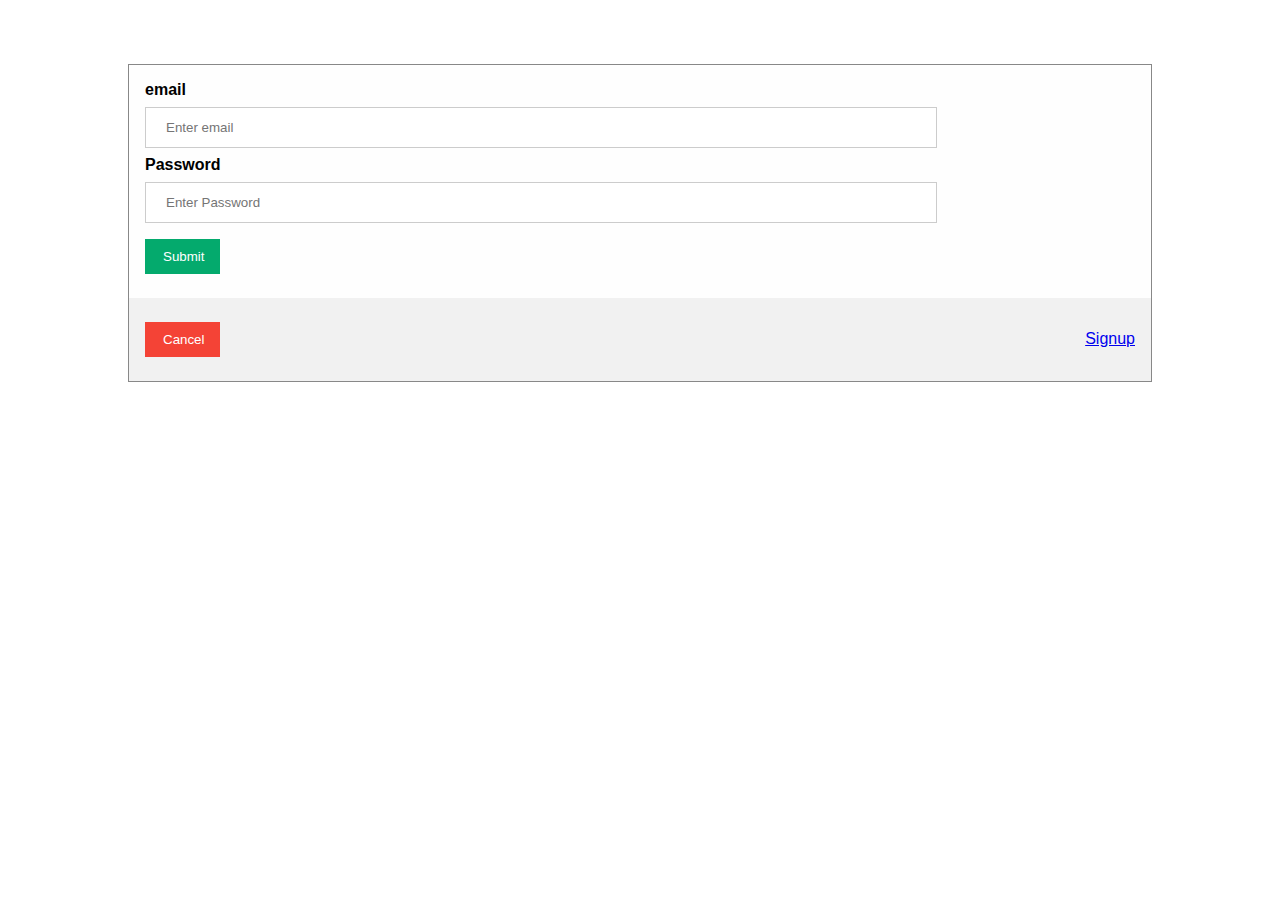
<file: templates/farmer_login.html>
<!DOCTYPE html>
<html lang="en">

<head>
    <meta charset="UTF-8">
    <meta name="viewport" content="width=device-width, initial-scale=1.0">
    <title>Farmer Login</title>
    <!-- <link rel="stylesheet" href="farmer_login.css"> -->
    <link rel="stylesheet" href="../static/farlogin.css">
    

</head>

<body>
    <div id="loginContainer" class="modal">
        <form id="loginForm" class="modal-content animate" action="/farmer_dashboard" method="post">

            <div class="container">
                <label for="email">
                    <b>email</b>
                </label>
                <input type="text" id="email" placeholder="Enter email" name="email" >

                <label for="password">
                    <b>Password</b>
                </label>
                <input type="password" id="password" placeholder="Enter Password" name="password" >

                <button type="submit" class='btn btn-success login '>Submit</button>
            </div>

            <div class="container d-flex align-items-center justify-content-between" style="background-color: #f1f1f1;">
                <span class="psw"><a href="./farmer_signup">Signup</a></span>
                <button type="button" class='cancelbtn' id="cancelBtn" class="cancelbtn">Cancel</button>
            </div>
        </form>
    </div>

    <!-- <script src="../static/scripts.js"></script>
    <script>
        document.getElementById("cancelBtn").addEventListener("click", function (event) {
            document.querySelector("#username").value = "";
        });


        document.getElementById("cancelBtn").addEventListener("click", function (event) {
            document.querySelector("#password").value = "";
        });


    </script> -->
</body>

</html>
</file>
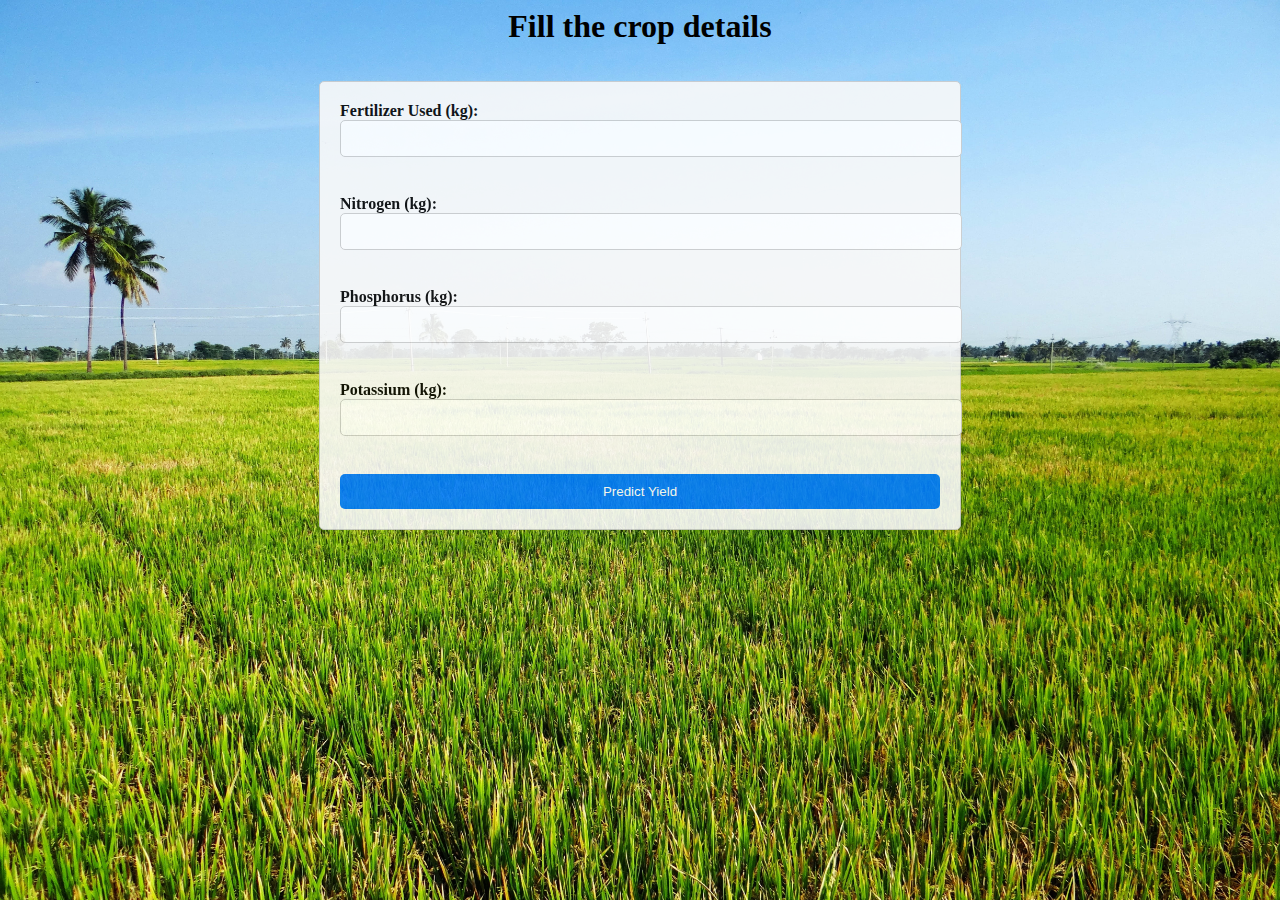
<file: templates/predict.html>
<!DOCTYPE html>
<html lang="en">
<head>
    <meta charset="UTF-8">
    <meta name="viewport" content="width=device-width, initial-scale=1.0">
    <title>Farmer Page</title>
    <link rel="stylesheet" href="../static/predict.css">
</head>
<body>
    <h1 align="center">Fill the crop details</h1>
    <br>
    <br>
    <form action="/output" id="predictionForm" method="post">
        <input type="hidden" name="email" value="{{email}}">
        <!-- <label for="rainfall">Rainfall (mm):</label>
        <input type="number" id="rainfall" name="rainfall" required><br><br> -->
        <label for="fertilizer">Fertilizer Used (kg):</label>
        <input type="number" id="fertilizer" name="fertilizer" required><br><br>
        
        <!-- <label for="temperature">Temperature (°C):</label>
        <input type="number" id="temperature" name="temperature" required><br><br> -->
        
        <label for="nitrogen">Nitrogen (kg):</label>
        <input type="number" id="nitrogen" name="nitrogen" required><br><br>
        
        <label for="phosphorus">Phosphorus (kg):</label>
        <input type="number" id="phosphorus" name="phosphorus" required><br><br>
        <label for="potassium">Potassium (kg):</label>
        <input type="number" id="potassium" name="potassium" required><br><br>
        
        <button type="submit" >Predict Yield</button>
    </form>
</body>
</html>
</file>
<file: static/farlogin.css>
* {
    margin: 0;
    padding: 0;
    box-sizing: border-box;
    font-family: Arial, Helvetica, sans-serif;
}

#email, #password {
    width: 80%;
    padding: 12px 20px;
    margin: 8px 0;
    display: block;
    border: 1px solid #ccc;
    box-sizing: border-box;
}

button {
    
    color: white;
    padding: 14px 20px;
    margin: 8px 0;
    border: none;
    cursor: pointer;
    width: 100%;
}

button:hover {
    opacity: 0.8;
}

.login {
    width: 75px;
    background-color: #04aa6d;
    padding: 10px 18px;
}

.cancelbtn {
    width: 75px;
    padding: 10px 18px;
    background-color: #f44336;
}

.container {
    padding: 16px;
}

span.psw {
    float: right;
    padding-top: 16px;
}


.modal-content {
    background-color: #fefefe;
    margin: 5% auto 15% auto;
    border: 1px solid #888;
    width: 80%;
}
</file>
<file: static/predict.css>
/* Reset default margin and padding */
h1, h2, h3, ul, li {
    margin: 0;
    padding: 0;
}

/* Style the form */
form {
    max-width: 600px;
    margin: 0 auto;
    padding: 20px;
    border: 1px solid #ccc;
    border-radius: 5px;
    background-color: #f9f9f9;
    opacity: 0.90;
}

/* Style the form labels */
label {
    font-weight: bold;
}

/* Style the form inputs */
input[type="text"],
input[type="number"],
input[type="email"],
input[type="password"],
select {
    width: 100%;
    padding: 10px;
    margin-bottom: 20px;
    border: 1px solid #ccc;
    border-radius: 5px;
}

/* Style the submit button */
button[type="submit"] {
    width: 100%;
    padding: 10px 20px;
    background-color: #007bff;
    color: #fff;
    border: none;
    border-radius: 5px;
    cursor: pointer;
}

/* Hover effect for the submit button */
button[type="submit"]:hover {
    background-color: #0056b3;
}

/* Style the result div */
#predictionResult {
    margin-top: 20px;
    font-weight: bold;
    text-align: center;
}
body {
  background-image: url('images/background.jpg');
  background-size: cover;
  background-repeat: no-repeat;
  background-attachment: fixed;
  background-color: rgba(0, 0, 0, 0.5);
}
</file>
